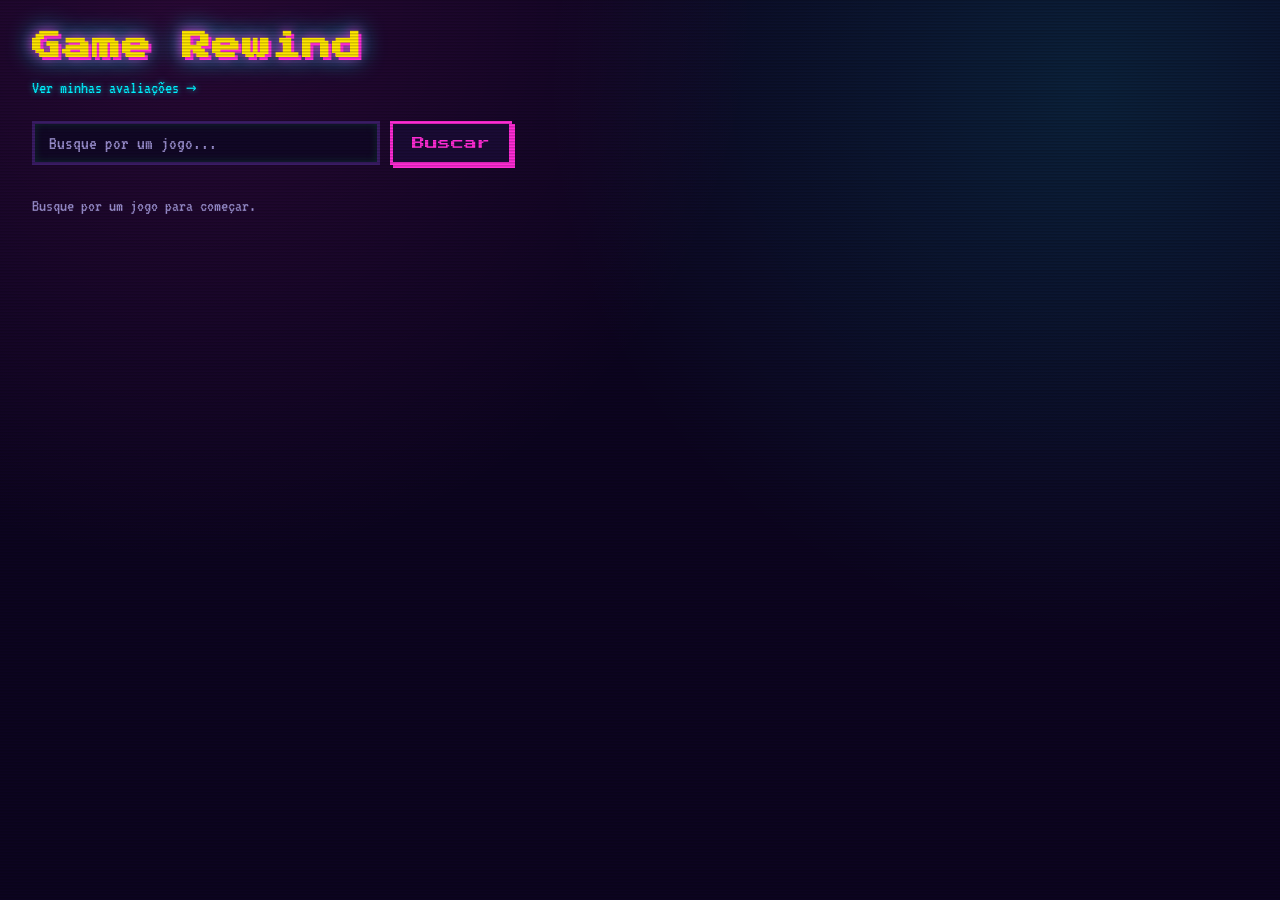
<file: src/frontend/index.html>
<!DOCTYPE html>
<html lang="pt-BR">
<head>
  <meta charset="UTF-8" />
  <meta name="viewport" content="width=device-width, initial-scale=1.0" />
  <title>Game Rewind</title>
  <link rel="preconnect" href="https://fonts.googleapis.com" />
  <link rel="preconnect" href="https://fonts.gstatic.com" crossorigin />
  <link href="https://fonts.googleapis.com/css2?family=Press+Start+2P&family=VT323&display=swap" rel="stylesheet" />
  <link rel="stylesheet" href="style.css" />
</head>
<body>
  <div class="scanlines"></div>
  <h1>Game Rewind</h1>
  <nav><a href="reviews.html">Ver minhas avaliações →</a></nav>

  <div class="search-bar">
    <input type="text" id="query" placeholder="Busque por um jogo..." />
    <button id="search-btn">Buscar</button>
  </div>

  <p class="status" id="status"></p>
  <div class="grid" id="results"></div>

  <script src="star-rating.js"></script>
  <script>
    const API_BASE = "http://127.0.0.1:5000";

    const queryInput = document.getElementById("query");
    const searchBtn = document.getElementById("search-btn");
    const resultsEl = document.getElementById("results");
    const statusEl = document.getElementById("status");

    let reviewsByGameId = {};

    async function loadReviews() {
      const response = await fetch(`${API_BASE}/reviews`);
      const reviews = await response.json();
      reviewsByGameId = Object.fromEntries(reviews.map((r) => [r.game_id, r]));
    }

    function buildCard(game) {
      const existing = reviewsByGameId[game.id] || {};

      const card = document.createElement("div");
      card.className = "card";

      const img = document.createElement("img");
      img.src = game.cover_url || "https://placehold.co/264x352?text=No+Cover";
      img.alt = game.name;

      const info = document.createElement("div");
      info.className = "info";

      const title = document.createElement("p");
      title.className = "title";
      title.textContent = game.name;

      const rating = document.createElement("p");
      rating.className = "rating";
      rating.textContent = game.rating ? `Nota no IGDB: ${game.rating.toFixed(1)}` : "Sem nota no IGDB";

      const playedLabel = document.createElement("label");
      playedLabel.className = "played-toggle";
      const playedCheckbox = document.createElement("input");
      playedCheckbox.type = "checkbox";
      playedCheckbox.checked = Boolean(existing.played);
      playedLabel.append(playedCheckbox, "Jogado");

      const starsContainer = document.createElement("div");
      starsContainer.className = "stars";
      const starRating = createStarRating(starsContainer, {
        initialRating: existing.rating || 0,
        interactive: true,
      });

      const reviewBox = document.createElement("div");
      reviewBox.className = "review-box";
      const textarea = document.createElement("textarea");
      textarea.placeholder = "Escreva sua avaliação...";
      textarea.value = existing.review || "";
      reviewBox.append(textarea);

      const saveBtn = document.createElement("button");
      saveBtn.className = "save-btn";
      saveBtn.textContent = "Salvar avaliação";

      const saveStatus = document.createElement("p");
      saveStatus.className = "save-status";

      saveBtn.addEventListener("click", async () => {
        saveStatus.textContent = "Salvando...";
        try {
          const response = await fetch(`${API_BASE}/reviews`, {
            method: "POST",
            headers: { "Content-Type": "application/json" },
            body: JSON.stringify({
              game_id: game.id,
              name: game.name,
              cover_url: game.cover_url,
              played: playedCheckbox.checked,
              rating: starRating.get(),
              review: textarea.value,
            }),
          });
          if (!response.ok) throw new Error(`Request failed: ${response.status}`);
          const saved = await response.json();
          reviewsByGameId[game.id] = saved;
          saveStatus.textContent = "Salvo!";
        } catch (err) {
          saveStatus.textContent = `Erro: ${err.message}`;
        }
      });

      info.append(title, rating, playedLabel, starsContainer, reviewBox, saveBtn, saveStatus);
      card.append(img, info);
      return card;
    }

    async function search() {
      const query = queryInput.value.trim();
      if (!query) {
        statusEl.textContent = "Busque por um jogo para começar.";
        resultsEl.innerHTML = "";
        return;
      }

      statusEl.textContent = "Carregando...";
      resultsEl.innerHTML = "";

      try {
        await loadReviews();

        const response = await fetch(`${API_BASE}/games?q=${encodeURIComponent(query)}`);
        if (!response.ok) throw new Error(`Request failed: ${response.status}`);

        const games = await response.json();
        statusEl.textContent = games.length ? "" : "Nenhum jogo encontrado.";

        for (const game of games) {
          resultsEl.append(buildCard(game));
        }
      } catch (err) {
        statusEl.textContent = `Erro: ${err.message}`;
      }
    }

    searchBtn.addEventListener("click", search);
    queryInput.addEventListener("keydown", (e) => {
      if (e.key === "Enter") search();
    });

    statusEl.textContent = "Busque por um jogo para começar.";
  </script>
</body>
</html>
</file>
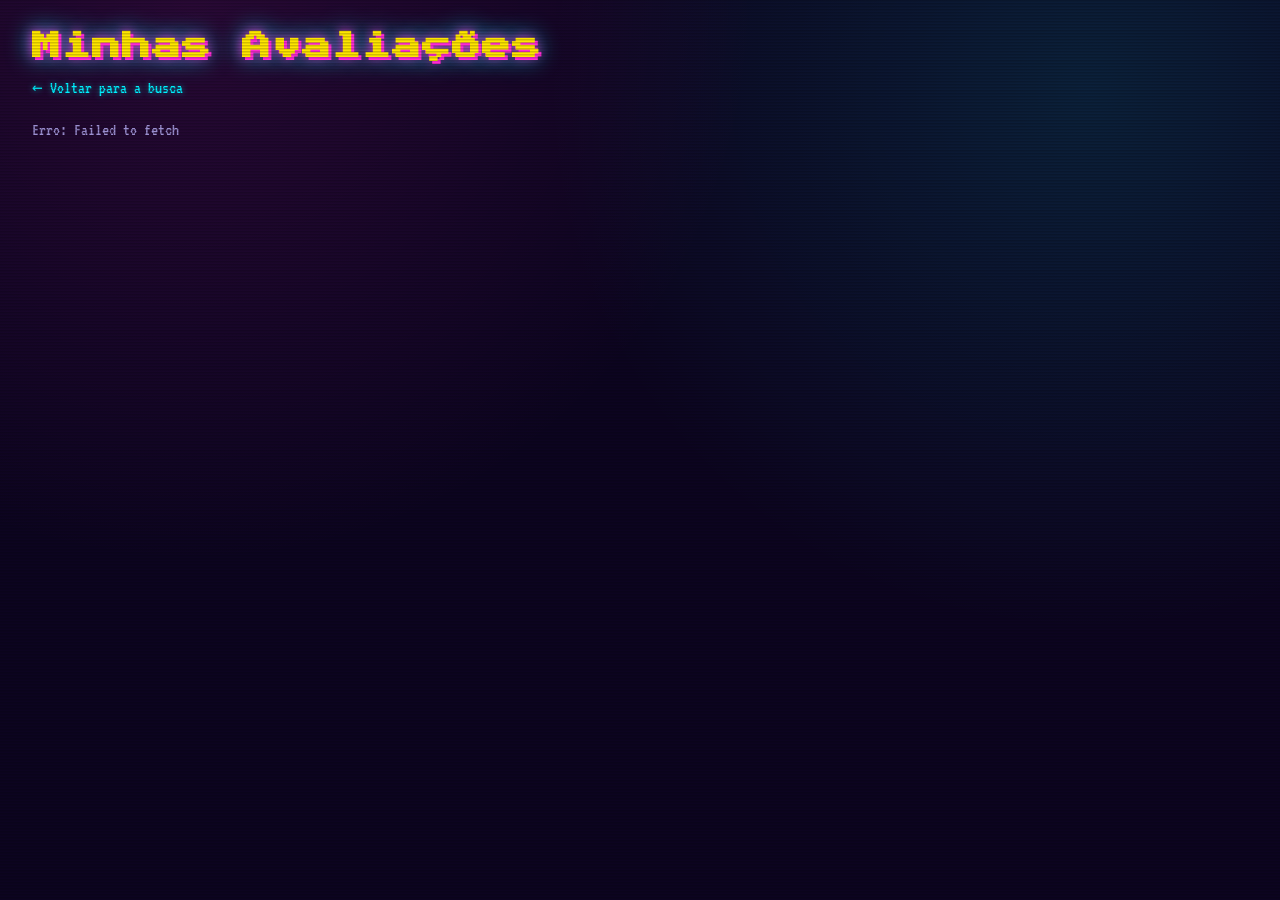
<file: src/frontend/reviews.html>
<!DOCTYPE html>
<html lang="pt-BR">
<head>
  <meta charset="UTF-8" />
  <meta name="viewport" content="width=device-width, initial-scale=1.0" />
  <title>Game Rewind - Minhas Avaliações</title>
  <link rel="preconnect" href="https://fonts.googleapis.com" />
  <link rel="preconnect" href="https://fonts.gstatic.com" crossorigin />
  <link href="https://fonts.googleapis.com/css2?family=Press+Start+2P&family=VT323&display=swap" rel="stylesheet" />
  <link rel="stylesheet" href="style.css" />
</head>
<body>
  <div class="scanlines"></div>
  <h1>Minhas Avaliações</h1>
  <nav><a href="index.html">← Voltar para a busca</a></nav>

  <p class="status" id="status"></p>
  <div class="grid" id="results"></div>

  <script src="star-rating.js"></script>
  <script>
    const API_BASE = "http://127.0.0.1:5000";
    const resultsEl = document.getElementById("results");
    const statusEl = document.getElementById("status");

    async function deleteReview(gameId) {
      const response = await fetch(`${API_BASE}/reviews/${gameId}`, { method: "DELETE" });
      if (!response.ok) throw new Error(`Request failed: ${response.status}`);
    }

    async function saveReview(review) {
      const response = await fetch(`${API_BASE}/reviews`, {
        method: "POST",
        headers: { "Content-Type": "application/json" },
        body: JSON.stringify(review),
      });
      if (!response.ok) throw new Error(`Request failed: ${response.status}`);
      return response.json();
    }

    function buildViewCard(review, onEdit, onDelete) {
      const card = document.createElement("div");
      card.className = "card";

      const img = document.createElement("img");
      img.src = review.cover_url || "https://placehold.co/264x352?text=No+Cover";
      img.alt = review.name;

      const info = document.createElement("div");
      info.className = "info";

      const title = document.createElement("p");
      title.className = "title";
      title.textContent = review.name;
      info.append(title);

      if (review.played) {
        const badge = document.createElement("span");
        badge.className = "played-badge";
        badge.textContent = "Jogado";
        info.append(badge);
      }

      const starsContainer = document.createElement("div");
      starsContainer.className = "stars";
      createStarRating(starsContainer, { initialRating: review.rating || 0, interactive: false });
      info.append(starsContainer);

      if (review.review) {
        const text = document.createElement("p");
        text.className = "review-text";
        text.textContent = review.review;
        info.append(text);
      }

      const editBtn = document.createElement("button");
      editBtn.className = "save-btn";
      editBtn.textContent = "Editar";
      editBtn.addEventListener("click", onEdit);

      const deleteBtn = document.createElement("button");
      deleteBtn.className = "delete-btn";
      deleteBtn.textContent = "Excluir";
      deleteBtn.addEventListener("click", onDelete);

      info.append(editBtn, deleteBtn);
      card.append(img, info);
      return card;
    }

    function buildEditCard(review, onSave, onCancel) {
      const card = document.createElement("div");
      card.className = "card";

      const img = document.createElement("img");
      img.src = review.cover_url || "https://placehold.co/264x352?text=No+Cover";
      img.alt = review.name;

      const info = document.createElement("div");
      info.className = "info";

      const title = document.createElement("p");
      title.className = "title";
      title.textContent = review.name;

      const playedLabel = document.createElement("label");
      playedLabel.className = "played-toggle";
      const playedCheckbox = document.createElement("input");
      playedCheckbox.type = "checkbox";
      playedCheckbox.checked = Boolean(review.played);
      playedLabel.append(playedCheckbox, "Jogado");

      const starsContainer = document.createElement("div");
      starsContainer.className = "stars";
      const starRating = createStarRating(starsContainer, {
        initialRating: review.rating || 0,
        interactive: true,
      });

      const reviewBox = document.createElement("div");
      reviewBox.className = "review-box";
      const textarea = document.createElement("textarea");
      textarea.placeholder = "Escreva sua avaliação...";
      textarea.value = review.review || "";
      reviewBox.append(textarea);

      const saveBtn = document.createElement("button");
      saveBtn.className = "save-btn";
      saveBtn.textContent = "Salvar";

      const cancelBtn = document.createElement("button");
      cancelBtn.className = "delete-btn";
      cancelBtn.textContent = "Cancelar";
      cancelBtn.addEventListener("click", onCancel);

      const saveStatus = document.createElement("p");
      saveStatus.className = "save-status";

      saveBtn.addEventListener("click", async () => {
        saveStatus.textContent = "Salvando...";
        try {
          const saved = await saveReview({
            game_id: review.game_id,
            name: review.name,
            cover_url: review.cover_url,
            played: playedCheckbox.checked,
            rating: starRating.get(),
            review: textarea.value,
          });
          onSave(saved);
        } catch (err) {
          saveStatus.textContent = `Erro: ${err.message}`;
        }
      });

      info.append(title, playedLabel, starsContainer, reviewBox, saveBtn, cancelBtn, saveStatus);
      card.append(img, info);
      return card;
    }

    function renderCard(review) {
      let card = buildViewCard(
        review,
        () => {
          const editCard = buildEditCard(
            review,
            (saved) => card.replaceWith(renderCard(saved)),
            () => editCard.replaceWith(renderCard(review))
          );
          card.replaceWith(editCard);
          card = editCard;
        },
        async () => {
          if (!confirm(`Remover sua avaliação de "${review.name}"?`)) return;
          await deleteReview(review.game_id);
          card.remove();
        }
      );
      return card;
    }

    async function loadReviews() {
      statusEl.textContent = "Carregando...";
      resultsEl.innerHTML = "";

      try {
        const response = await fetch(`${API_BASE}/reviews`);
        if (!response.ok) throw new Error(`Request failed: ${response.status}`);

        const reviews = await response.json();
        const reviewed = reviews.filter((r) => r.played || r.rating > 0 || r.review);

        statusEl.textContent = reviewed.length ? "" : "Nenhuma avaliação ainda — busque por um jogo!";

        for (const review of reviewed) {
          resultsEl.append(renderCard(review));
        }
      } catch (err) {
        statusEl.textContent = `Erro: ${err.message}`;
      }
    }

    loadReviews();
  </script>
</body>
</html>
</file>
<file: src/frontend/style.css>
:root {
  color-scheme: dark;
  font-family: "VT323", monospace;

  --bg-deep: #0c0420;
  --bg-panel: #1a0b35;
  --bg-panel-light: #241048;
  --bg-input: #110726;

  --neon-pink: #ff2bd6;
  --neon-cyan: #00f0ff;
  --neon-yellow: #ffe600;
  --neon-green: #00ff66;
  --neon-orange: #ff7a18;
  --neon-red: #ff2a4d;

  --border-dark: #3a1c66;
  --text-main: #eef0ff;
  --text-dim: #9b8fd1;
}

* {
  box-sizing: border-box;
}

body {
  margin: 0;
  padding: 2rem;
  background: var(--bg-deep);
  background-image:
    radial-gradient(circle at 15% 0%, rgba(255, 43, 214, 0.12), transparent 40%),
    radial-gradient(circle at 85% 10%, rgba(0, 240, 255, 0.12), transparent 40%);
  color: var(--text-main);
  font-size: 1.2rem;
  position: relative;
  min-height: 100vh;
}

.scanlines {
  position: fixed;
  top: 0;
  left: 0;
  width: 100%;
  height: 100%;
  pointer-events: none;
  z-index: 999;
  background: repeating-linear-gradient(
    to bottom,
    rgba(0, 0, 0, 0.18) 0px,
    rgba(0, 0, 0, 0.18) 1px,
    transparent 2px,
    transparent 3px
  );
  mix-blend-mode: multiply;
}

h1 {
  margin: 0 0 1rem;
  font-family: "Press Start 2P", monospace;
  font-size: 1.8rem;
  letter-spacing: 1px;
  color: var(--neon-yellow);
  text-shadow:
    3px 3px 0 var(--neon-pink),
    0 0 12px var(--neon-pink),
    0 0 24px var(--neon-cyan);
}

nav {
  margin-bottom: 1.5rem;
}

nav a {
  color: var(--neon-cyan);
  text-decoration: none;
  font-size: 1.1rem;
  text-shadow: 0 0 6px rgba(0, 240, 255, 0.6);
}

nav a:hover {
  color: var(--neon-pink);
  text-shadow: 0 0 8px rgba(255, 43, 214, 0.8);
}

.search-bar {
  display: flex;
  gap: 0.6rem;
  margin-bottom: 2rem;
  max-width: 480px;
}

.search-bar input {
  flex: 1;
  padding: 0.6rem 0.9rem;
  border-radius: 0;
  border: 3px solid var(--border-dark);
  background: var(--bg-input);
  color: var(--neon-green);
  font-family: "VT323", monospace;
  font-size: 1.2rem;
  box-shadow: inset 0 0 8px rgba(0, 255, 102, 0.15);
}

.search-bar input::placeholder {
  color: var(--text-dim);
}

.search-bar input:focus {
  outline: none;
  border-color: var(--neon-cyan);
  box-shadow: 0 0 10px rgba(0, 240, 255, 0.6), inset 0 0 8px rgba(0, 240, 255, 0.2);
}

.search-bar button {
  padding: 0.6rem 1.2rem;
  border-radius: 0;
  border: 3px solid var(--neon-pink);
  background: var(--bg-panel);
  color: var(--neon-pink);
  font-family: "Press Start 2P", monospace;
  font-size: 0.8rem;
  cursor: pointer;
  box-shadow: 3px 3px 0 var(--neon-pink);
  transition: transform 0.05s ease;
}

.search-bar button:hover {
  background: var(--neon-pink);
  color: var(--bg-deep);
}

.search-bar button:active {
  transform: translate(3px, 3px);
  box-shadow: 0 0 0 var(--neon-pink);
}

.grid {
  display: grid;
  grid-template-columns: repeat(auto-fill, minmax(220px, 1fr));
  gap: 1.5rem;
}

.card {
  background: var(--bg-panel);
  border: 3px solid var(--border-dark);
  border-radius: 0;
  overflow: hidden;
  display: flex;
  flex-direction: column;
  box-shadow: 4px 4px 0 rgba(0, 0, 0, 0.5), 0 0 14px rgba(124, 0, 255, 0.15);
  transition: box-shadow 0.15s ease, border-color 0.15s ease;
}

.card:hover {
  border-color: var(--neon-cyan);
  box-shadow: 4px 4px 0 rgba(0, 0, 0, 0.5), 0 0 18px rgba(0, 240, 255, 0.4);
}

.card img {
  width: 100%;
  aspect-ratio: 3 / 4;
  object-fit: cover;
  background: var(--bg-panel-light);
  border-bottom: 3px solid var(--border-dark);
}

.card .info {
  padding: 0.7rem 0.9rem;
  display: flex;
  flex-direction: column;
  gap: 0.5rem;
}

.card .title {
  font-family: "Press Start 2P", monospace;
  font-size: 0.75rem;
  line-height: 1.4;
  color: var(--neon-yellow);
  margin: 0;
  text-shadow: 1px 1px 0 #000;
}

.card .rating {
  font-size: 1rem;
  color: var(--neon-cyan);
  margin: 0;
}

.card .review-text {
  font-size: 1rem;
  color: var(--text-main);
  margin: 0;
  white-space: pre-wrap;
}

.played-toggle {
  display: flex;
  align-items: center;
  gap: 0.4rem;
  font-size: 1rem;
  color: var(--neon-green);
}

.played-toggle input[type="checkbox"] {
  width: 1.1rem;
  height: 1.1rem;
  accent-color: var(--neon-green);
}

.played-badge {
  display: inline-block;
  font-family: "Press Start 2P", monospace;
  font-size: 0.6rem;
  padding: 0.3rem 0.6rem;
  border-radius: 0;
  border: 2px solid var(--neon-green);
  background: rgba(0, 255, 102, 0.12);
  color: var(--neon-green);
  width: fit-content;
  text-shadow: 0 0 6px rgba(0, 255, 102, 0.6);
}

.stars {
  display: flex;
  gap: 0.1rem;
  font-size: 1.3rem;
}

.star-wrap {
  position: relative;
  display: inline-block;
  width: 1.3rem;
  height: 1.3rem;
  line-height: 1;
}

.star-bg,
.star-fill {
  position: absolute;
  top: 0;
  left: 0;
  font-size: 1.3rem;
  line-height: 1;
}

.star-bg {
  color: #3a1c66;
}

.star-fill {
  color: var(--neon-yellow);
  overflow: hidden;
  white-space: nowrap;
  text-shadow: 0 0 6px rgba(255, 230, 0, 0.7);
}

.star-click-zone {
  position: absolute;
  top: 0;
  height: 100%;
  width: 50%;
  cursor: pointer;
}

.star-click-zone.left {
  left: 0;
}

.star-click-zone.right {
  left: 50%;
}

.review-box textarea {
  width: 100%;
  min-height: 60px;
  resize: vertical;
  padding: 0.5rem 0.6rem;
  border-radius: 0;
  border: 2px solid var(--border-dark);
  background: var(--bg-input);
  color: var(--text-main);
  font-family: "VT323", monospace;
  font-size: 1rem;
  box-sizing: border-box;
}

.review-box textarea:focus {
  outline: none;
  border-color: var(--neon-cyan);
  box-shadow: 0 0 8px rgba(0, 240, 255, 0.4);
}

.save-btn {
  padding: 0.5rem;
  border-radius: 0;
  border: 2px solid var(--neon-green);
  background: rgba(0, 255, 102, 0.08);
  color: var(--neon-green);
  font-family: "Press Start 2P", monospace;
  font-size: 0.65rem;
  cursor: pointer;
  box-shadow: 2px 2px 0 var(--neon-green);
}

.save-btn:hover {
  background: var(--neon-green);
  color: var(--bg-deep);
}

.save-btn:active {
  transform: translate(2px, 2px);
  box-shadow: 0 0 0 var(--neon-green);
}

.delete-btn {
  padding: 0.5rem;
  border-radius: 0;
  border: 2px solid var(--neon-red);
  background: rgba(255, 42, 77, 0.08);
  color: var(--neon-red);
  font-family: "Press Start 2P", monospace;
  font-size: 0.65rem;
  cursor: pointer;
  box-shadow: 2px 2px 0 var(--neon-red);
}

.delete-btn:hover {
  background: var(--neon-red);
  color: var(--bg-deep);
}

.delete-btn:active {
  transform: translate(2px, 2px);
  box-shadow: 0 0 0 var(--neon-red);
}

.save-status {
  font-size: 0.95rem;
  color: var(--neon-orange);
  min-height: 1em;
  text-shadow: 0 0 6px rgba(255, 122, 24, 0.5);
}

.status {
  color: var(--text-dim);
  font-size: 1.1rem;
}
</file>
